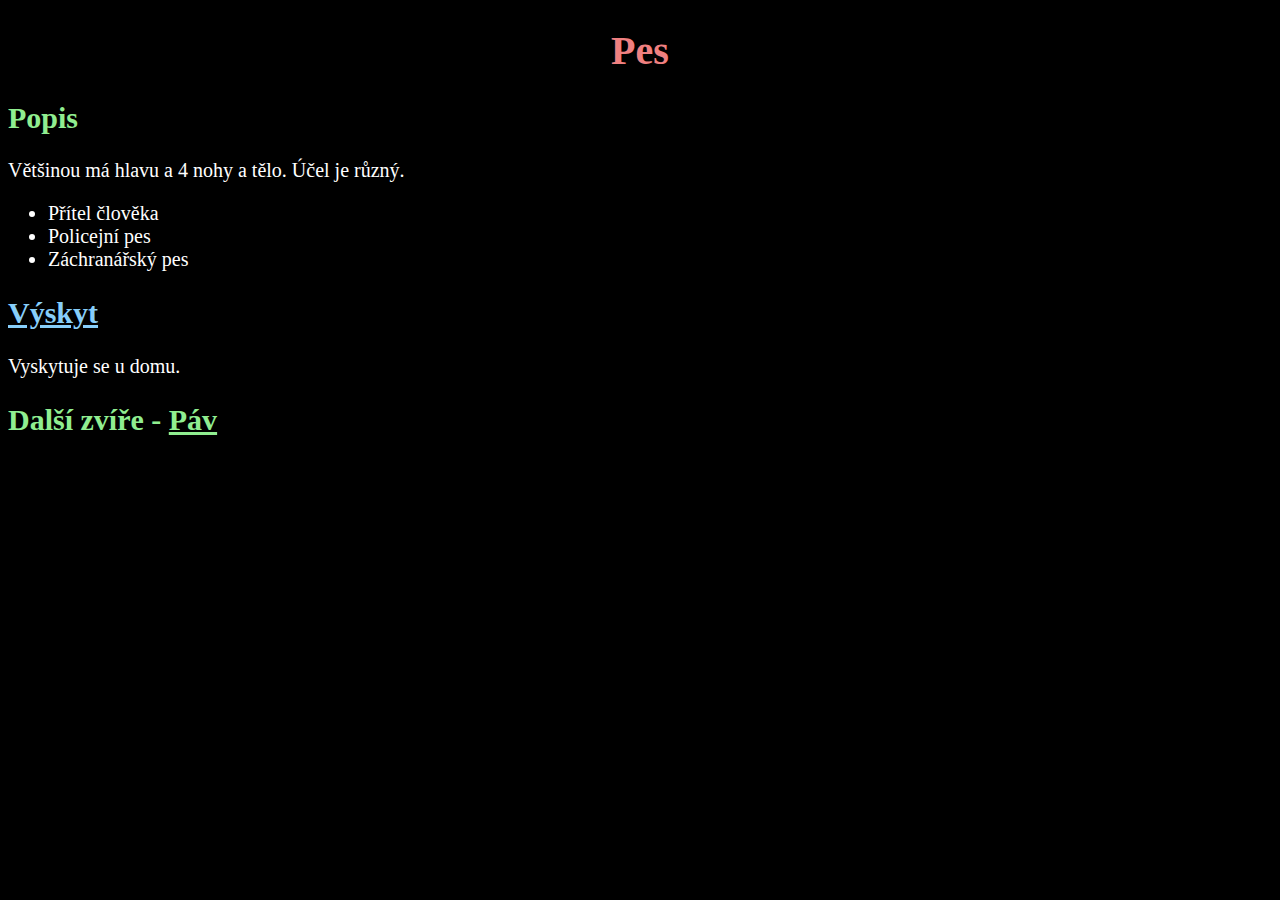
<file: index.html>
<!DOCTYPE html>
<html lang="cs">
<head>
    <meta charset="UTF-8">
    <meta name="viewport" content="width=device-width, initial-scale=1.0">
    <link rel="stylesheet" type="text/css" href="./style/style.css">
    <title>Úvod</title>
</head>
<body>
    <header>
        <h1>Pes</h1>
    </header>
    <main>
        <h2>Popis</h2>
        <p>Většinou má hlavu a 4 nohy a tělo. Účel je různý.</p>
        <ul>
            <li>Přítel člověka</li>
            <li>Policejní pes</li>
            <li>Záchranářský pes</li>
        </ul>
        <h2 id="pes">Výskyt</h2>
        <p>Vyskytuje se u domu.</p>
    </main>

    <footer>
        <h2>Další zvíře - <a href="./pav.html">Páv</a></h2>
    </footer>
</body>
</html>
</file>
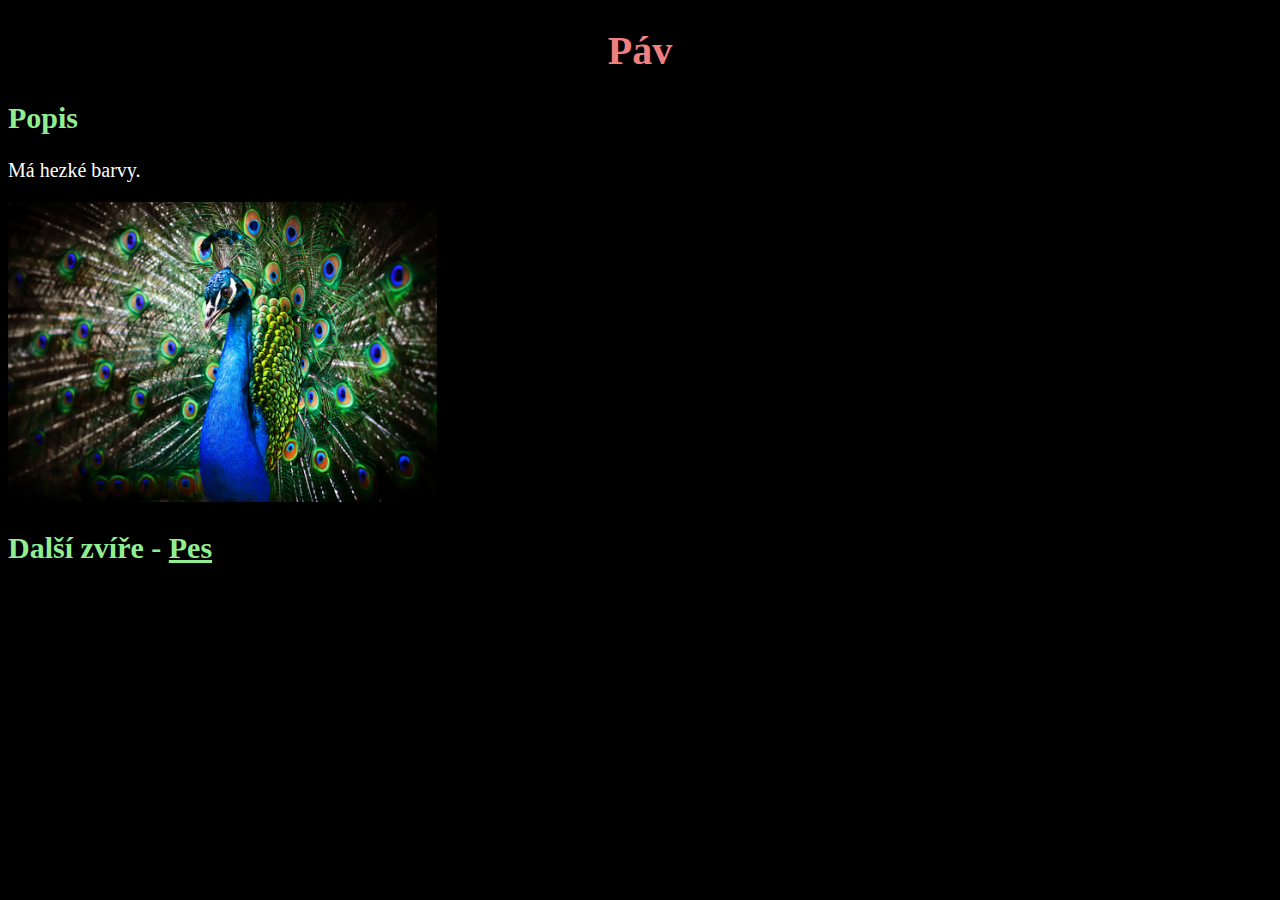
<file: pav.html>
<!DOCTYPE html>
<html lang="en">
<head>
    <meta charset="UTF-8">
    <meta name="viewport" content="width=device-width, initial-scale=1.0">
    <link rel="stylesheet" type="text/css" href="./style/style.css">
    <title>Páv</title>
</head>
<body>
    <header>
        <h1>Páv</h1>
    </header>
    <main>
        <h2>Popis</h2>
        <p>Má hezké barvy.</p>
        <img src="./img/img1.jpg" alt="Páv">
    </main>
    <footer>
        <h2>Další zvíře - <a href="./index.html">Pes</a></h2>
    </footer>
</body>
</html>
</file>
<file: style/style.css>
body {
    background-color: black;
    color: white;
}

h1 {
    color: lightcoral;
    text-align: center;
    font-size: 40px;
}

h2 {
    color: lightgreen;
    text-align: left;
    font-size: 30px;
}

p {
    color: white;
    font-size: 20px;
}

ul {
    font-size: 20px;
}

a {
    color: lightgreen;
}

img {
    height: 300px;
    width: auto;
}

#pes {
    text-decoration: underline;
    color: lightskyblue;
    cursor: pointer;
}

#pes:hover {
    text-decoration: overline;
    color: lightsalmon;
    font-size: 35px;
}
</file>
